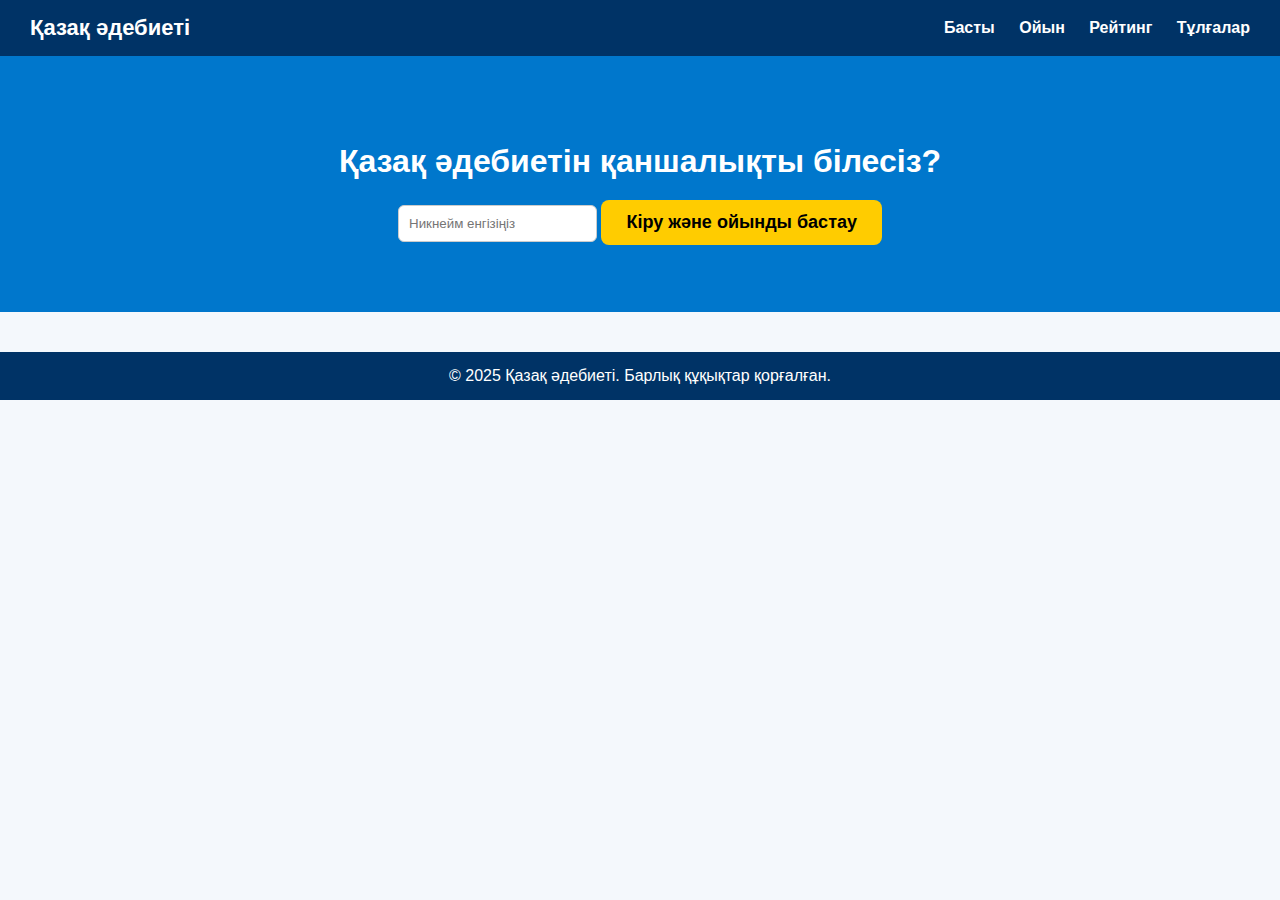
<file: index.html>
<!DOCTYPE html>
<html lang="kk">
<head>
  <meta charset="UTF-8">
  <title>Қазақ әдебиеті</title>
  <link rel="stylesheet" href="style.css">
</head>
<body>

  <header>
    <h1>Қазақ әдебиеті</h1>
    <div id="username-box"></div>
    <nav>
      <a onclick="showSection('home')">Басты</a>
      <a onclick="showSection('quiz')">Ойын</a>
      <a onclick="showSection('rating')">Рейтинг</a>
      <a onclick="showSection('persons')">Тұлғалар</a>
    </nav>
  </header>

  <!-- Басты бет -->
  <div id="home" class="banner">
    <h2>Қазақ әдебиетін қаншалықты білесіз?</h2>
    <input type="text" id="nickname" placeholder="Никнейм енгізіңіз">
    <button onclick="setUser()">Кіру және ойынды бастау</button>
  </div>

  <!-- Ойын -->
  <div id="quiz" class="quiz-box" style="display:none;"></div>

  <!-- Рейтинг -->
  <div id="rating" class="rating" style="display:none;">
    <h2>Рейтинг</h2>
    <ul id="rating-list"></ul>
  </div>

  <!-- Тұлғалар -->
  <div id="persons" class="persons" style="display:none;">
    <h2>Тұлғалар</h2>
    <a href="person.html?name=Abai" class="person">Абай Құнанбаев</a>
    <a href="person.html?name=Ahmet" class="person">Ахмет Байтұрсынұлы</a>
    <a href="person.html?name=Alikhan" class="person">Әлихан Бөкейхан</a>
    <a href="person.html?name=Mukhtar" class="person">Мұхтар Әуезов</a>
  </div>

  <!-- Ұпай кестесі -->
  <div id="scoreboard" class="scoreboard" style="display:none;">
    <h2>Ойыншылар ұпайы</h2>
    <ul id="players-list"></ul>
  </div>

  <footer>
    © 2025 Қазақ әдебиеті. Барлық құқықтар қорғалған.
  </footer>

  <script src="script.js"></script>
</body>
</html>
</file>
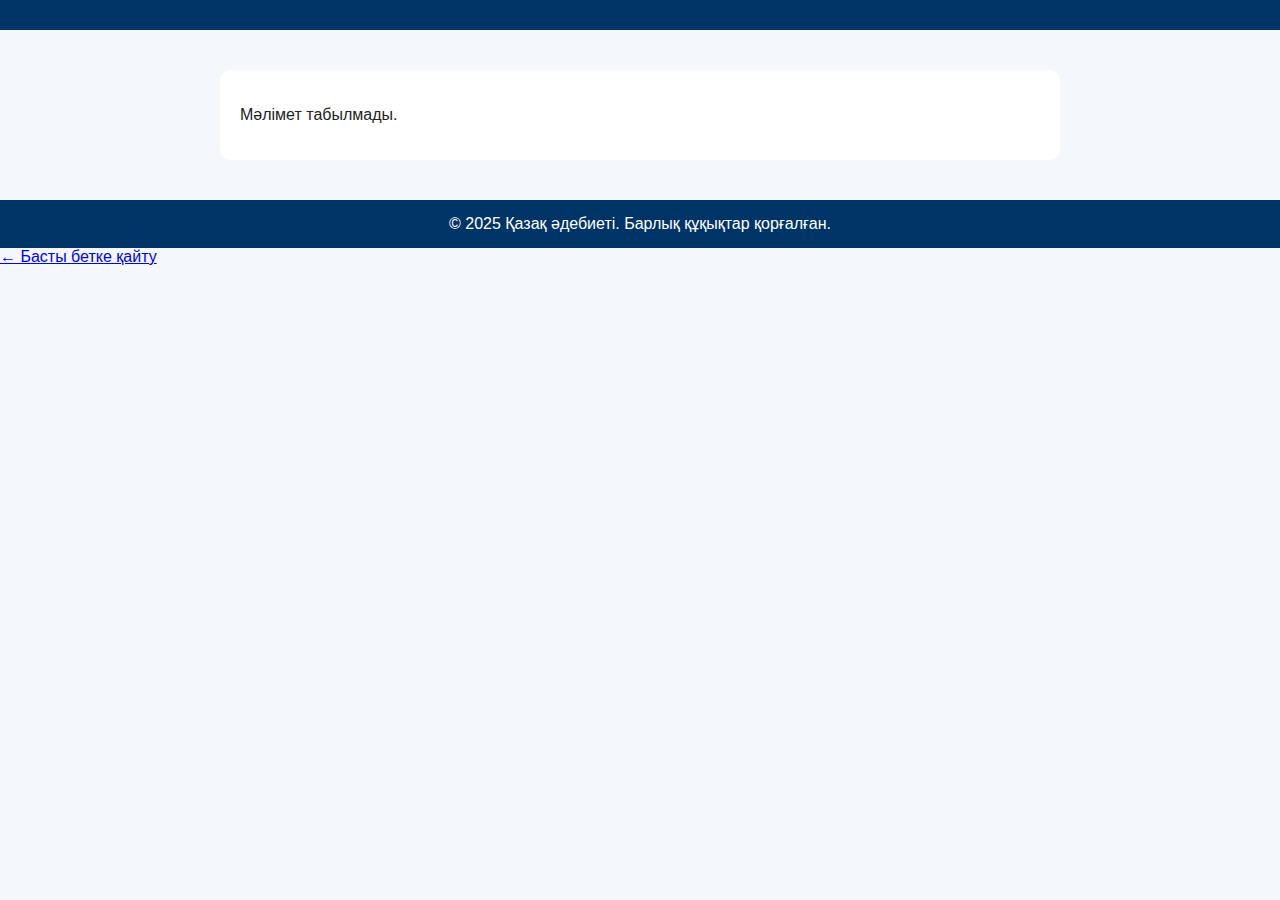
<file: person.html>
<!DOCTYPE html>
<html lang="kk">
<head>
  <meta charset="UTF-8">
  <title>Тұлға</title>
  <link rel="stylesheet" href="style.css">
</head>
<body>
  <header>
    <h1 id="person-name"></h1>
  </header>
  <main style="max-width:800px;margin:40px auto;padding:20px;background:#fff;border-radius:10px;">
    <p id="person-info"></p>
  </main>
  <footer>
    © 2025 Қазақ әдебиеті. Барлық құқықтар қорғалған.
  </footer>

  <script>
    const data = {
      Abai: "Абай Құнанбайұлы — қазақтың ұлы ақыны, философы.",
      Ahmet: "Ахмет Байтұрсынұлы — қоғам қайраткері, ағартушы.",
      Alikhan: "Әлихан Бөкейхан — Алаш Орда көсемі.",
      Mukhtar: "Мұхтар Әуезов — әйгілі жазушы, драматург."
    };
    const params = new URLSearchParams(window.location.search);
    const name = params.get("name");
    document.getElementById("person-name").innerText = name;
    document.getElementById("person-info").innerText = data[name] || "Мәлімет табылмады.";
  </script>
  <a href="index.html">← Басты бетке қайту</a>
</body>
</html>
</file>
<file: style.css>
body {
  font-family: Arial, sans-serif;
  margin: 0;
  background-color: #f4f8fc;
  color: #222;
}
header {
  background-color: #003366;
  color: white;
  padding: 15px 30px;
  display: flex;
  justify-content: space-between;
  align-items: center;
}
header h1 {
  margin: 0;
  font-size: 22px;
}
nav a {
  color: white;
  margin-left: 20px;
  text-decoration: none;
  font-weight: bold;
  cursor: pointer;
}
nav a:hover { text-decoration: underline; }
.banner {
  text-align: center;
  padding: 60px 20px;
  background-color: #0077cc;
  color: white;
}
.banner h2 { font-size: 32px; margin-bottom: 20px; }
.banner input {
  padding: 10px;
  border-radius: 6px;
  border: 1px solid #ccc;
  margin-bottom: 10px;
}
.banner button {
  background-color: #ffcc00;
  border: none;
  padding: 12px 25px;
  font-size: 18px;
  font-weight: bold;
  cursor: pointer;
  border-radius: 8px;
}
.banner button:hover { background-color: #e6b800; }
.quiz-box {
  max-width: 600px;
  margin: 40px auto;
  padding: 20px;
  background: white;
  border-radius: 10px;
  box-shadow: 0 4px 10px rgba(0,0,0,0.1);
  text-align: center;
}
.answer-btn {
  display: block;
  width: 100%;
  margin: 10px 0;
  padding: 12px;
  background: #fff;
  border: 2px solid #0077cc;
  border-radius: 6px;
  font-size: 16px;
  cursor: pointer;
}
.answer-btn:hover { background: #e6f2ff; }
.persons {
  max-width: 600px;
  margin: 40px auto;
  background: #e6f2ff;
  padding: 20px;
  border-radius: 10px;
  text-align: center;
}
.persons h2 { color: #0077cc; margin-bottom: 20px; }
.person {
  display: block;
  background: #ccc;
  margin: 10px 0;
  padding: 12px;
  border-radius: 6px;
  font-size: 18px;
  color: #0077cc;
  text-decoration: none;
}
.person:hover { background: #bbb; }
.rating {
  max-width: 600px;
  margin: 40px auto;
  background: white;
  padding: 20px;
  border-radius: 10px;
  text-align: center;
}
.scoreboard {
  max-width: 600px;
  margin: 40px auto;
  background: #fff5cc;
  padding: 20px;
  border-radius: 10px;
  text-align: center;
}
footer {
  background-color: #003366;
  color: white;
  text-align: center;
  padding: 15px;
  margin-top: 40px;
}
</file>
